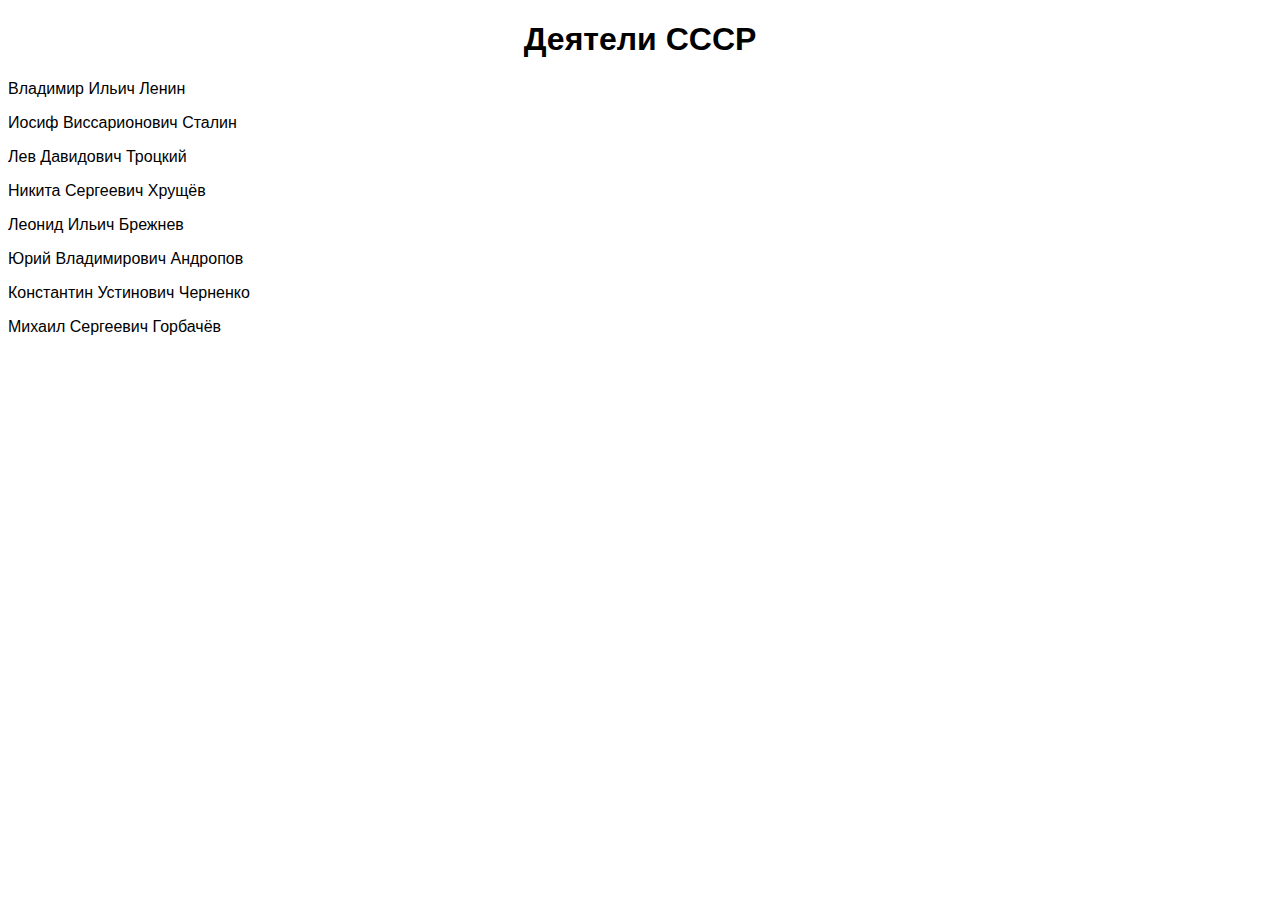
<file: index-3.html>
<!DOCTYPE html>
<html lang="en">
<head>
    <meta charset="UTF-8">
    <meta http-equiv="X-UA-Compatible" content="IE=edge">
    <meta name="viewport" content="width=device-width, initial-scale=1.0">
    <link rel="stylesheet" href="style-3.css">
    <title>Деятели СССР</title>
</head>
<body>
    <h1>Деятели СССР</h1>
    <p><a href="index-4">Владимир Ильич Ленин </a></p>
    <p><a href="index-5">Иосиф Виссарионович Сталин</a></p>
    <p><a href="index-6">Лев Давидович Троцкий </a></p>
    <p><a href="index-7">Никита Сергеевич Хрущёв </a></p>
    <p><a href="index-8">Леонид Ильич Брежнев </a></p>
    <p><a href="index-9">Юрий Владимирович Андропов </a></p>
    <p><a href="index-10">Константин Устинович Черненко</a></p>
    <p><a href="index-11">Михаил Сергеевич Горбачёв </a></p>
</body>
</html>
</file>
<file: style-3.css>
body{
    font-family: Helvetica, sans-serif;
}
h1{
    text-align: center;  
}
a{
    text-decoration: none;
    color: black;
}
</file>
